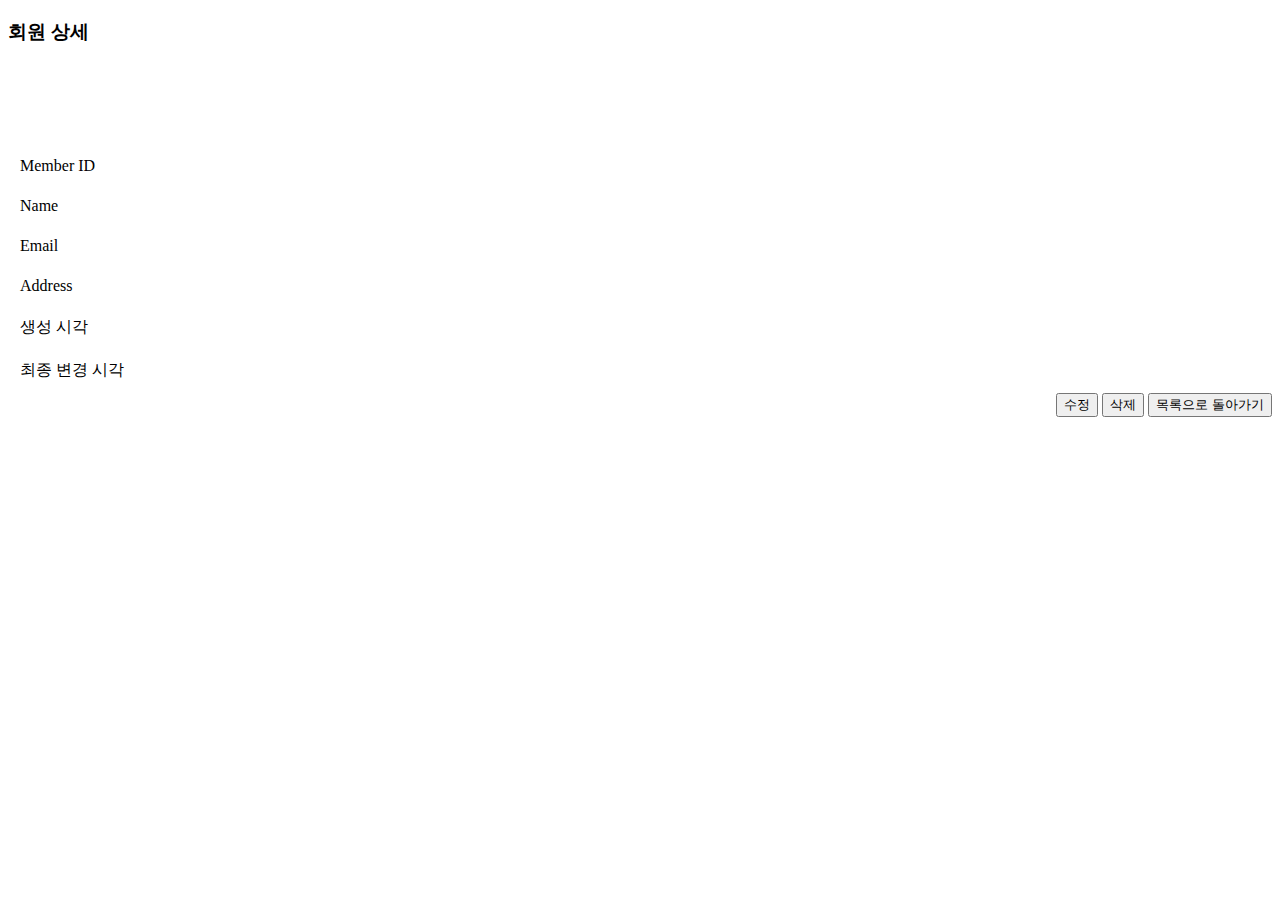
<file: src/main/resources/templates/member/detail.html>
<!DOCTYPE html>
<html xmlns:th="http://www.thymeleaf.org">
<head>
    <meta charset="UTF-8">
    <title>회원 상세</title>
    <script src="https://ajax.googleapis.com/ajax/libs/jquery/3.5.1/jquery.min.js"></script>
    <style>
        .member-detail{
            margin:0 auto;
        }
        .member-detail-top{
            width: 500px;
            height: 600px;
            float: left;
            padding: 50px;
        }
        .member-detail-bottom{
            text-align: center;
        }
        .member-detail-table{
            width: 500px;
            margin-top: 100px;
        }
        .member-detail-table tr{
            border-bottom: 1px solid #F7F7F7;
        }
        .member-detail-table tr td:first-child{
            width: 150px;
            padding: 10px;
        }
    </style>
</head>
<body>
<div th:replace="~{fragments/nav}"></div>

<div class="content-default">
    <div class="view-title">
        <h3>회원 상세</h3>
    </div>
    <div class="member-detail">
        <table class="member-detail-table">
            <tr>
                <td>Member ID</td>
                <td id="memberId" th:text="${member.memberId}"></td>
            </tr>
            <tr>
                <td>Name</td>
                <td th:text="${member.name}"></td>
            </tr>
            <tr>
                <td>Email</td>
                <td th:text="${member.email}"></td>
            </tr>
            <tr>
                <td>Address</td>
                <td th:text="${member.address}"></td>
            </tr>
            <tr>
                <td>생성 시각</td>
                <td th:text="${member.createdAt}"></td>
            </tr>
            <tr>
                <td>최종 변경 시각</td>
                <td th:text="${member.updatedAt()}"></td>
            </tr>
        </table>
    </div>

    <div style="text-align: right">
        <input type="button" value="수정" th:onclick="'location.href=\'' + @{/members/update/{memberId}(memberId=${member.memberId})} + '\''" class="button-outline-small"/>
        <input type="button" value="삭제" id="button-delete" class="button-outline-small"/>
        <input type="button" value="목록으로 돌아가기" th:onclick="'location.href=\'' + @{/members} + '\''" class="button-small"/>
    </div>
</div>

<script>
    $(document).ready(function() {
        $('#button-delete').click(function() {
            var memberId = $('#memberId').text();

            if (confirm('정말 삭제하시겠습니까?')) {
                $.ajax({
                    url: '/api/v1/members/' + memberId,
                    type: 'DELETE',
                    success: function() {
                        alert('삭제가 완료되었습니다.');
                        window.location.href = '/members';
                    },
                    error: function(error) {
                        alert('삭제 중 오류가 발생했습니다.');
                        console.log(error);
                    }
                });
            }
        });
    });
</script>

</body>
</html>
</file>
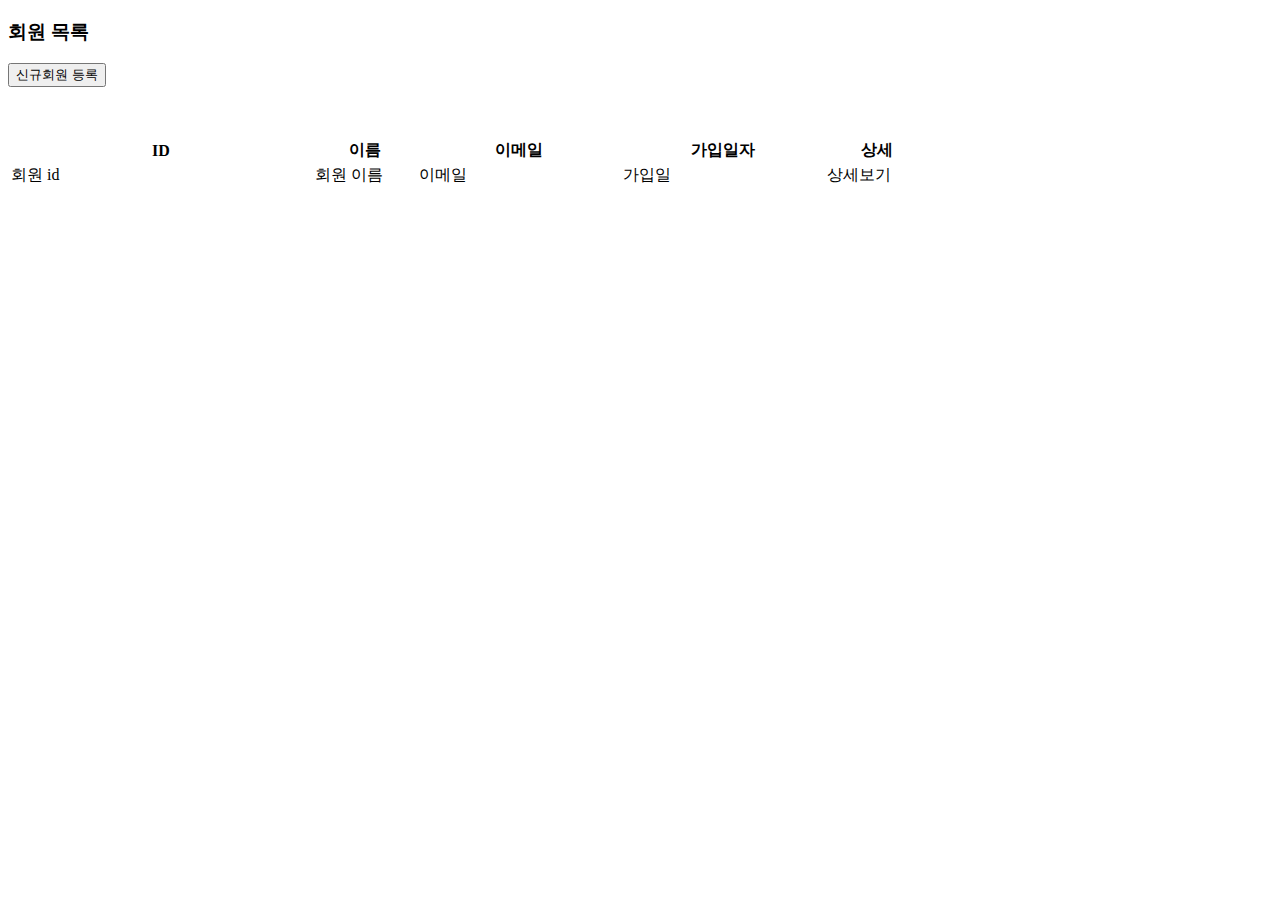
<file: src/main/resources/templates/member/list.html>
<!DOCTYPE html>
<html xmlns:th="http://www.thymeleaf.org">
<head>
    <meta charset="UTF-8">
    <title>마켓컬리 :: 내일의 장보기, 마켓컬리</title>
    <link rel="stylesheet" th:href="@{/kurly.css}"/>
    <style>

    </style>
</head>
<body>
<div th:replace="~{fragments/nav}"></div>
<div class="content-default">
    <div class="view-title">
        <h3>회원 목록</h3>
    </div>
    <div class="admin-content">
        <input type="button" value="신규회원 등록" th:onclick="'location.href=\'' + @{/members/create} + '\''" class="button-small"/>
        <p><br/></p>
        <table class="admin-list-table">
            <thead>
            <tr>
                <th style="width:300px">ID</th>
                <th style="width:100px">이름</th>
                <th style="width:200px">이메일</th>
                <th style="width:200px">가입일자</th>
                <th style="width:100px">상세</th>
            </tr>
            </thead>
            <tbody>
            <tr th:each="member, iterStat : ${members}">
                <td th:text="${member.memberId}">회원 id</td>
                <td th:text="${member.name}">회원 이름</td>
                <td th:text="${member.email}">이메일</td>
                <td th:text="${member.createdAt}">가입일</td>
                <td>
                    <a th:href="@{/members/{memberId}(memberId=${member.memberId})}">상세보기</a>
                </td>
            </tr>
            </tbody>
        </table>
    </div>
</div>
</body>
</html>
</file>
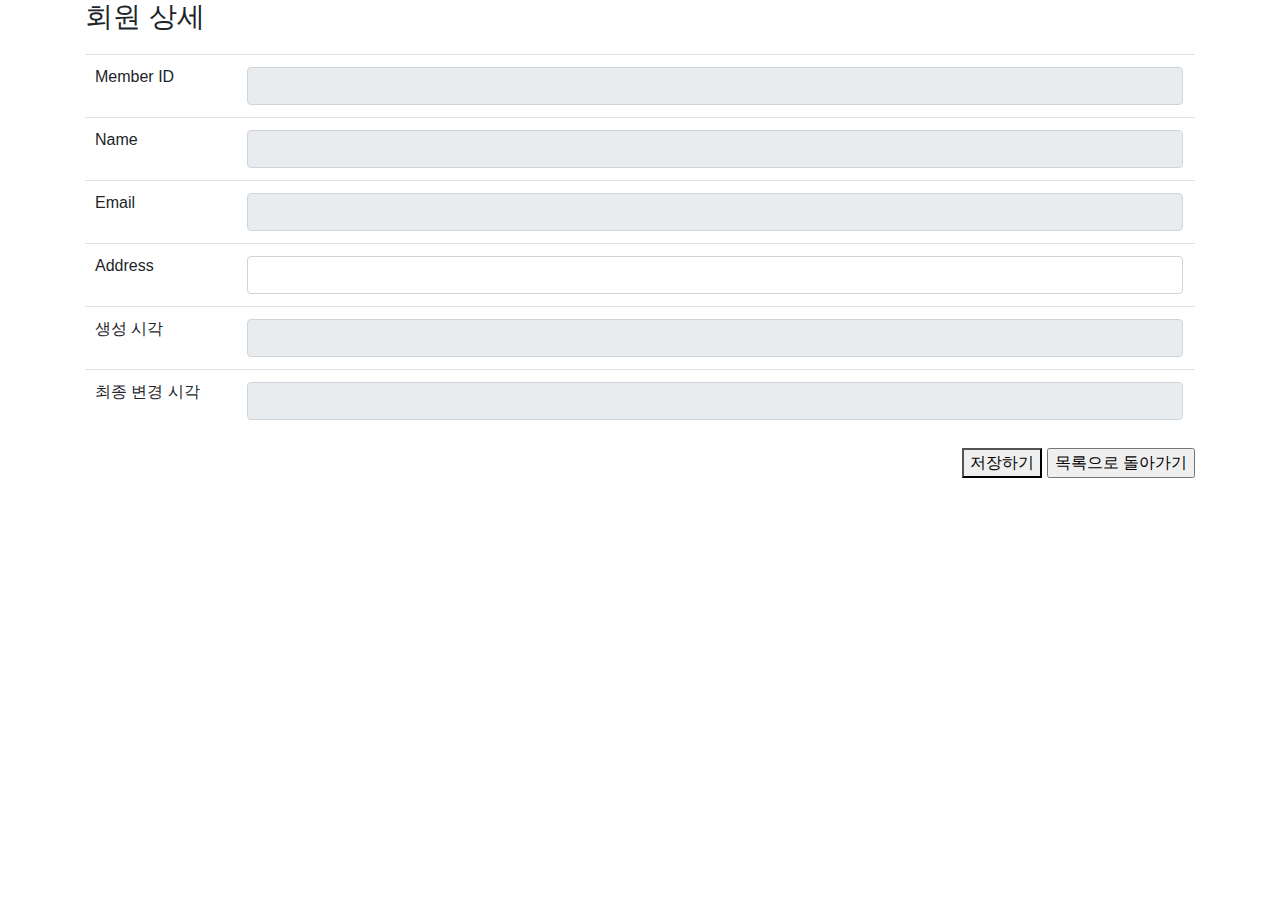
<file: src/main/resources/templates/member/update.html>
<!DOCTYPE html>
<html xmlns:th="http://www.thymeleaf.org">
<head>
    <meta charset="UTF-8">
    <title>회원 수정</title>
    <script src="https://ajax.googleapis.com/ajax/libs/jquery/3.5.1/jquery.min.js"></script>
    <link rel="stylesheet" href="https://stackpath.bootstrapcdn.com/bootstrap/4.3.1/css/bootstrap.min.css">
    <style>
        .member-detail{
            margin:0 auto;
        }
        .member-detail-table{
            width: 100%;
            margin-top: 20px;
        }
        .member-detail-table tr td:first-child{
            width: 150px;
            padding: 10px;
        }
    </style>
</head>
<body>
<div th:replace="~{fragments/nav}"></div>

<div class="container content-default">
    <div class="view-title">
        <h3>회원 상세</h3>
    </div>

    <form id="updateMemberForm">
        <div class="member-detail">
            <table class="table member-detail-table">
                <tr>
                    <td>Member ID</td>
                    <td><input type="text" class="form-control" id="memberId" th:value="${member.memberId}" readonly></td>
                </tr>
                <tr>
                    <td>Name</td>
                    <td><input type="text" class="form-control" th:value="${member.name}" readonly></td>
                </tr>
                <tr>
                    <td>Email</td>
                    <td><input type="text" class="form-control" th:value="${member.email}" readonly></td>
                </tr>
                <tr>
                    <td>Address</td>
                    <td><input type="text" class="form-control" id="address" th:value="${member.address}"></td>
                </tr>
                <tr>
                    <td>생성 시각</td>
                    <td><input type="text" class="form-control" th:value="${member.createdAt}" readonly></td>
                </tr>
                <tr>
                    <td>최종 변경 시각</td>
                    <td><input type="text" class="form-control" th:value="${member.updatedAt}" readonly></td>
                </tr>
            </table>
        </div>

        <div class="text-right">
            <button type="submit" class="button-small" >저장하기</button>
            <input type="button" value="목록으로 돌아가기" th:onclick="'location.href=\'' + @{/members} + '\''" class="button-outline-small"/>
        </div>
    </form>

</div>

<script>
    $(document).ready(function() {
        $('#updateMemberForm').on('submit', function(e) {
            e.preventDefault();
            var memberId = $('#memberId').val();

            var formData = {
                address: $('#address').val()
            };

            $.ajax({
                url: '/api/v1/members/' + memberId,
                type: 'PATCH',
                contentType: 'application/json',
                data: JSON.stringify(formData),
                success: function(response) {
                    console.log(response);
                    window.location.href = '/members';
                },
                error: function(error) {
                    console.log(error);
                }
            });
        });
    });
</script>


</body>
</html>
</file>
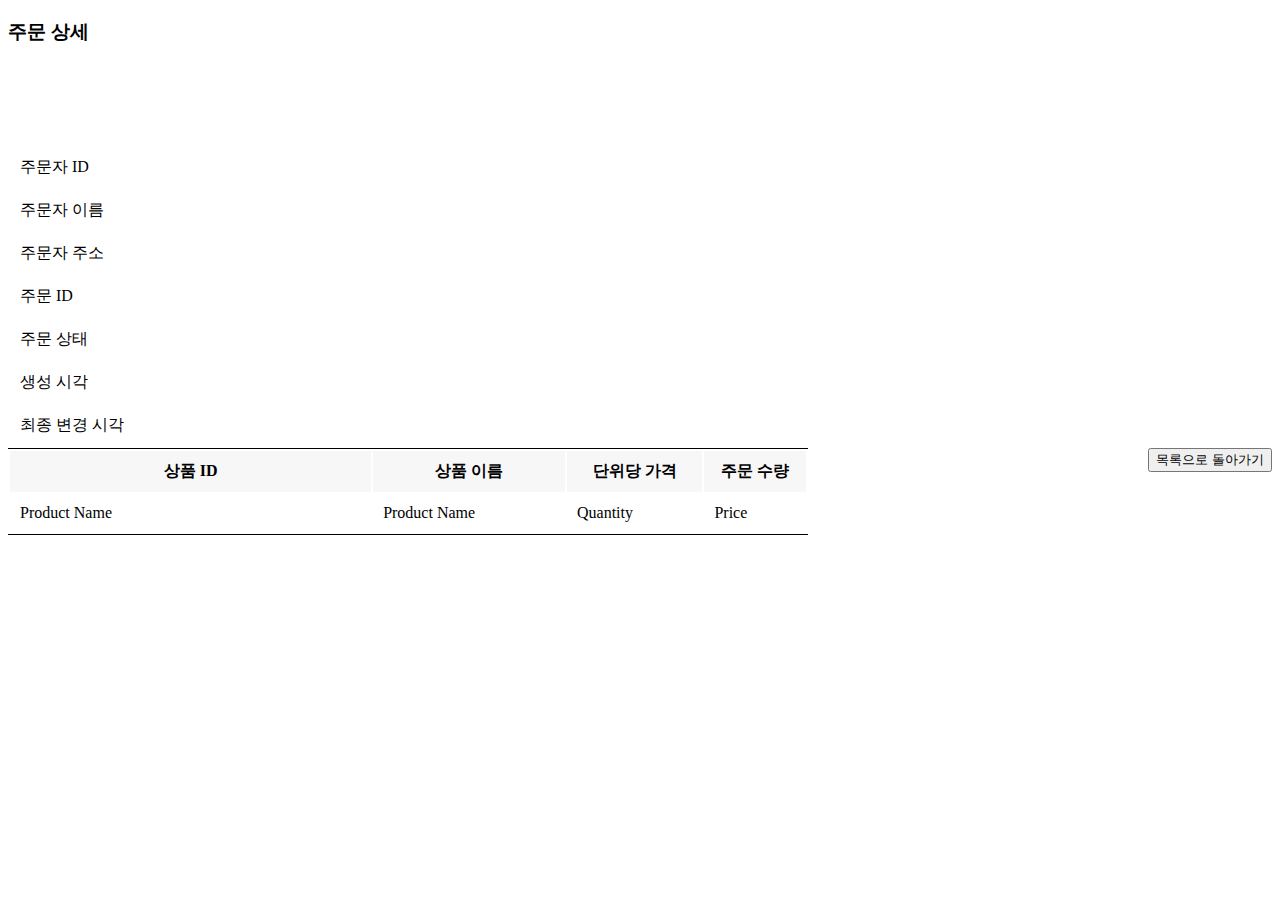
<file: src/main/resources/templates/order/detail.html>
<!DOCTYPE html>
<html xmlns:th="http://www.thymeleaf.org">
<head>
    <meta charset="UTF-8">
    <title>주문 상세</title>
    <script src="https://ajax.googleapis.com/ajax/libs/jquery/3.5.1/jquery.min.js"></script>
    <style>
        .member-detail{
            margin:0 auto;
        }
        .member-detail-top{
            width: 500px;
            height: 600px;
            float: left;
            padding: 50px;
        }
        .member-detail-bottom{
            text-align: center;
        }
        .member-detail-table{
            width: 500px;
            margin-top: 100px;
        }
        .member-detail-table tr{
            border-bottom: 1px solid #F7F7F7;
        }
        .member-detail-table tr td:first-child{
            width: 150px;
            padding: 10px;
        }
        .cart{
            float: left;
        }
        .cart-price{
            float: right;
            width: 280px;
            background-color: #f7f7f7;
        }
        .cart-price div{
            margin:10px;
        }
        .cart-list {
            width: 800px;
            border-top: 1px solid black;
            border-bottom: 1px solid black;
            margin-right: 0px;
            margin-bottom: 100px;
        }
        .cart-list th{
            padding: 10px;
            background-color: #f7f7f7;
        }
        .cart-list td{
            padding: 10px;
        }
        .cart-list tr{
            border-bottom: 1px solid #f7f7f7;
        }
        .cart-list tr:hover{
            background-color: #f7f7f7;
        }
        .cart-quantity-input{
            width: 70px;
            border: 1px solid gray;
            border-radius: 5px;
        }
    </style>
</head>
<body>
<div th:replace="~{fragments/nav}"></div>

<div class="content-default">
    <div class="view-title">
        <h3>주문 상세</h3>
    </div>
    <div class="member-detail">
        <table class="member-detail-table">
            <tr>
                <td>주문자 ID</td>
                <td id="memberId" th:text="${order.memberId}"></td>
            </tr>
            <tr>
                <td>주문자 이름</td>
                <td th:text="${order.name}"></td>
            </tr>
            <tr>
                <td>주문자 주소</td>
                <td th:text="${order.address}"></td>
            </tr>
            <tr>
                <td>주문 ID</td>
                <td th:text="${order.orderId()}"></td>
            </tr>
            <tr>
                <td>주문 상태</td>
                <td th:text="${order.orderStatus().name()}"></td>
            </tr>
            <tr>
                <td>생성 시각</td>
                <td th:text="${order.createdAt}"></td>
            </tr>
            <tr>
                <td>최종 변경 시각</td>
                <td th:text="${order.updatedAt}"></td>
            </tr>
        </table>

            <div class="cart-and-total-container">
                <div class="cart-container">
                    <!-- Existing table HTML with Thymeleaf content -->
                    <table class="cart cart-list">
                        <tr>
                            <th style="width:300px">상품 ID</th>
                            <th style="width:150px">상품 이름</th>
                            <th style="width:100px">단위당 가격</th>
                            <th style="width:70px">주문 수량</th>
                        </tr>
                        <tr th:each="orderItem : ${order.orderItems()}">
                            <td th:text="${orderItem.productId()}">Product Name</td>
                            <td th:text="${orderItem.name}">Product Name</td>
                            <td th:text="${orderItem.price()}">Quantity</td>
                            <td th:text="${orderItem.quantity()}">Price</td>
                        </tr>
                    </table>
                </div>
            </div>

        </div>

    <div style="text-align: right">
        <input type="button" value="목록으로 돌아가기" th:onclick="'location.href=\'' + @{/orders} + '\''" class="button-small"/>
    </div>
</div>


</body>
</html>
</file>
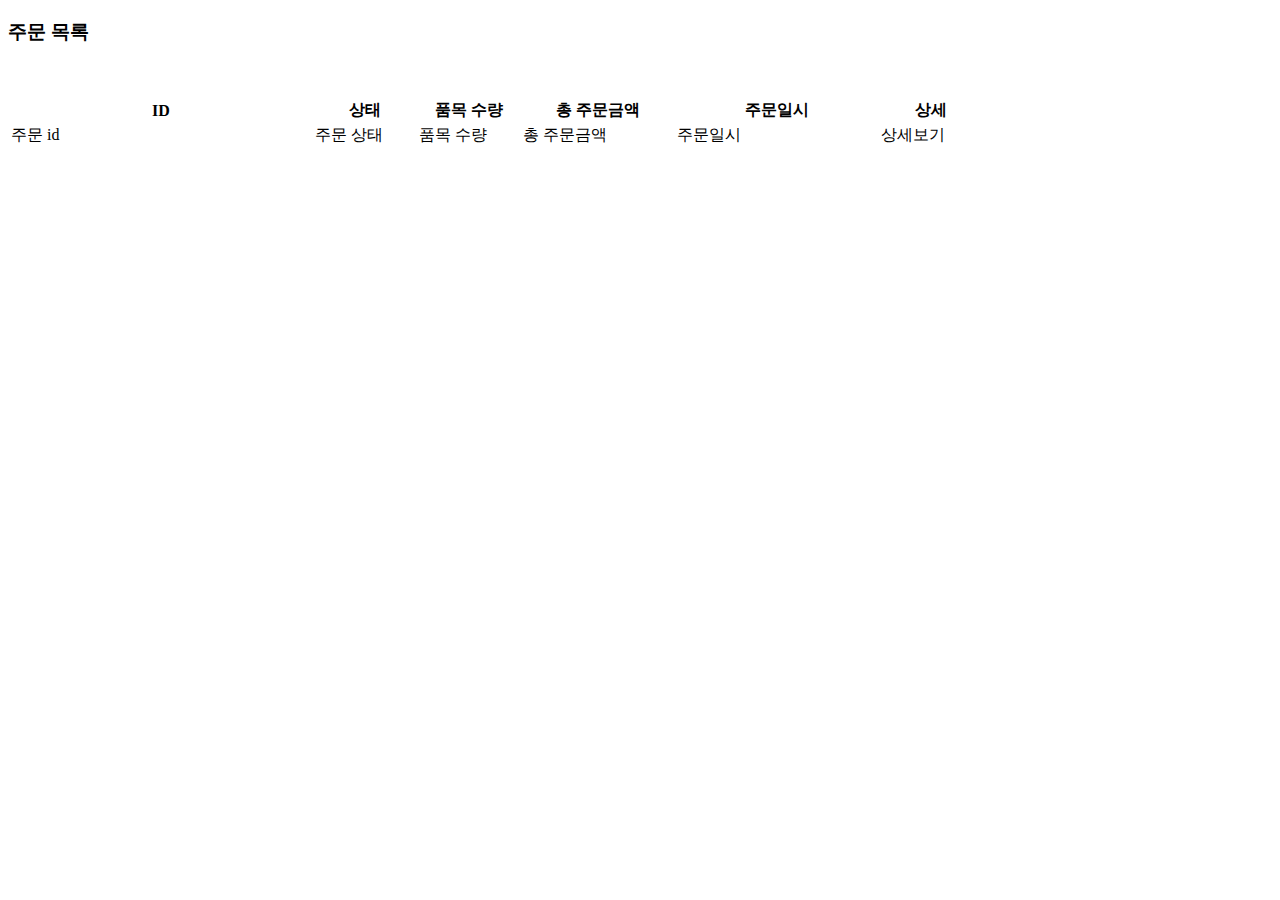
<file: src/main/resources/templates/order/list.html>
<!DOCTYPE html>
<html xmlns:th="http://www.thymeleaf.org">
<head>
    <meta charset="UTF-8">
    <title>마켓컬리 :: 내일의 장보기, 마켓컬리</title>
    <link rel="stylesheet" th:href="@{/kurly.css}"/>
    <style>

    </style>
</head>
<body>
<div th:replace="~{fragments/nav}"></div>
<div class="content-default">
    <div class="view-title">
        <h3>주문 목록</h3>
    </div>
    <div class="admin-content">
        <p><br/></p>
        <table class="admin-list-table">
            <thead>
            <tr>
                <th style="width:300px">ID</th>
                <th style="width:100px">상태</th>
                <th style="width:100px">품목 수량</th>
                <th style="width:150px">총 주문금액</th>
                <th style="width:200px">주문일시</th>
                <th style="width:100px">상세</th>
            </tr>
            </thead>
            <tbody>
            <tr th:each="order, iterStat : ${orders}">
                <td th:text="${order.orderId}">주문 id</td>
                <td th:text="${order.orderStatus()}">주문 상태</td>
                <td th:text="${order.totalItems()}">품목 수량</td>
                <td th:text="${order.totalPrice()}">총 주문금액</td>
                <td th:text="${order.createdAt}">주문일시</td>
                <td>
                    <a th:href="@{/orders/{orderId}(orderId=${order.orderId})}">상세보기</a>
                </td>
            </tr>
            </tbody>
        </table>
    </div>
</div>
</body>
</html>
</file>
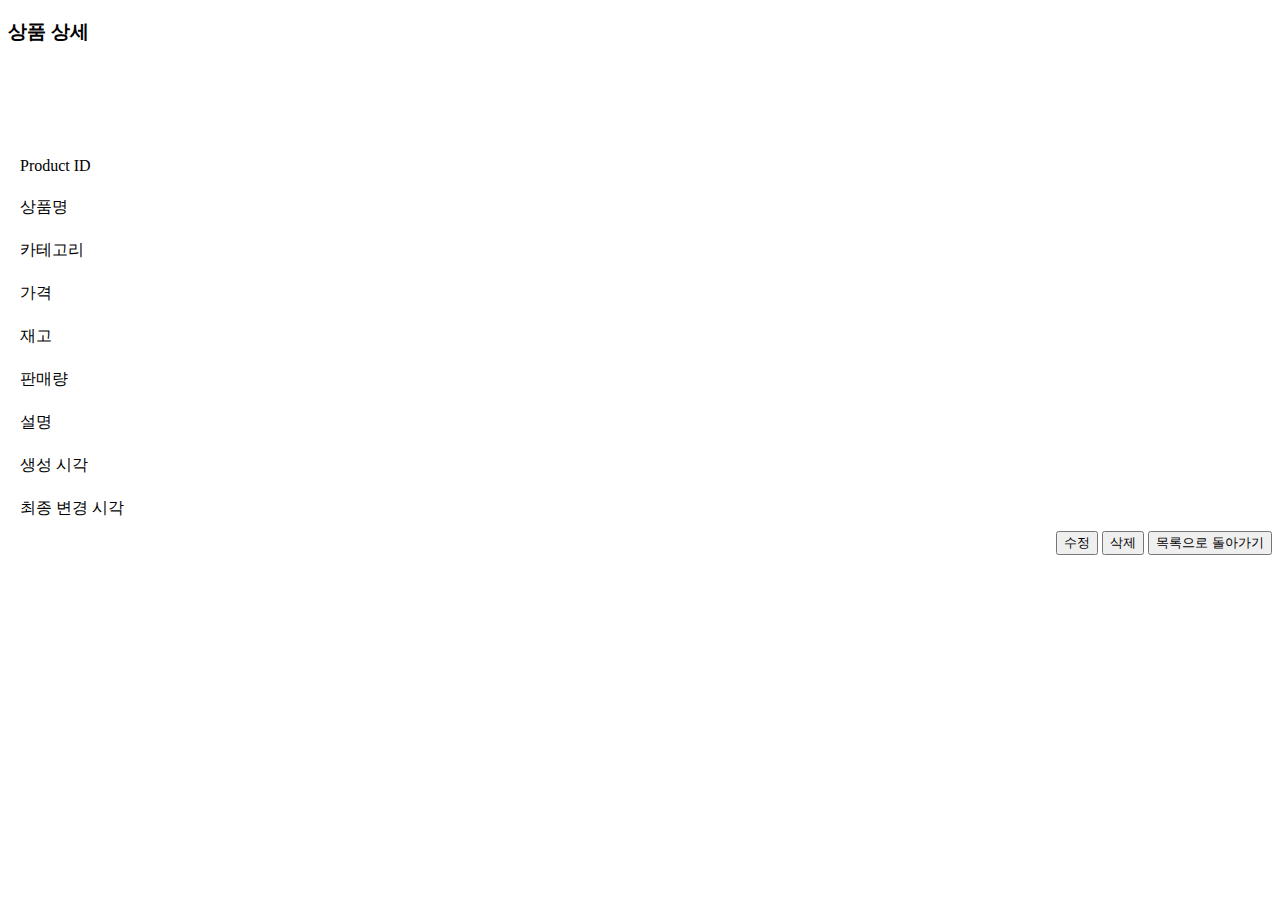
<file: src/main/resources/templates/product/detail.html>
<!DOCTYPE html>
<html xmlns:th="http://www.thymeleaf.org">
<head>
    <meta charset="UTF-8">
    <title>상품 상세</title>
    <script src="https://ajax.googleapis.com/ajax/libs/jquery/3.5.1/jquery.min.js"></script>
    <style>
        .member-detail{
            margin:0 auto;
        }
        .member-detail-top{
            width: 500px;
            height: 600px;
            float: left;
            padding: 50px;
        }
        .member-detail-bottom{
            text-align: center;
        }
        .member-detail-table{
            width: 500px;
            margin-top: 100px;
        }
        .member-detail-table tr{
            border-bottom: 1px solid #F7F7F7;
        }
        .member-detail-table tr td:first-child{
            width: 150px;
            padding: 10px;
        }
    </style>
</head>
<body>
<div th:replace="~{fragments/nav}"></div>

<div class="content-default">
    <div class="view-title">
        <h3>상품 상세</h3>
    </div>
    <div class="member-detail">
        <table class="member-detail-table">
            <tr>
                <td>Product ID</td>
                <td id="productId" th:text="${product.productId}"></td>
            </tr>
            <tr>
                <td>상품명</td>
                <td th:text="${product.name}"></td>
            </tr>
            <tr>
                <td>카테고리</td>
                <td th:text="${product.category}"></td>
            </tr>
            <tr>
                <td>가격</td>
                <td th:text="${product.price}"></td>
            </tr>
            <tr>
                <td>재고</td>
                <td th:text="${product.stock}"></td>
            </tr>
            <tr>
                <td>판매량</td>
                <td th:text="${product.sales}"></td>
            </tr>
            <tr>
                <td>설명</td>
                <td th:text="${product.description}"></td>
            </tr>
            <tr>
                <td>생성 시각</td>
                <td th:text="${product.createdAt}"></td>
            </tr>
            <tr>
                <td>최종 변경 시각</td>
                <td th:text="${product.updatedAt}"></td>
            </tr>
        </table>
    </div>

    <div style="text-align: right">
        <input type="button" value="수정" th:onclick="'location.href=\'' + @{/products/update/{productId}(productId=${product.productId})} + '\''" class="button-outline-small"/>
        <input type="button" value="삭제" id="button-delete" class="button-outline-small"/>
        <input type="button" value="목록으로 돌아가기" th:onclick="'location.href=\'' + @{/products} + '\''" class="button-small"/>
    </div>
</div>

<script>
    $(document).ready(function() {
        $('#button-delete').click(function() {
            var productId = $('#productId').text();

            if (confirm('정말 삭제하시겠습니까?')) {
                $.ajax({
                    url: '/api/v1/products/' + productId,
                    type: 'DELETE',
                    success: function() {
                        alert('삭제가 완료되었습니다.');
                        window.location.href = '/products';
                    },
                    error: function(error) {
                        alert('삭제 중 오류가 발생했습니다.');
                        console.log(error);
                    }
                });
            }
        });
    });
</script>

</body>
</html>
</file>
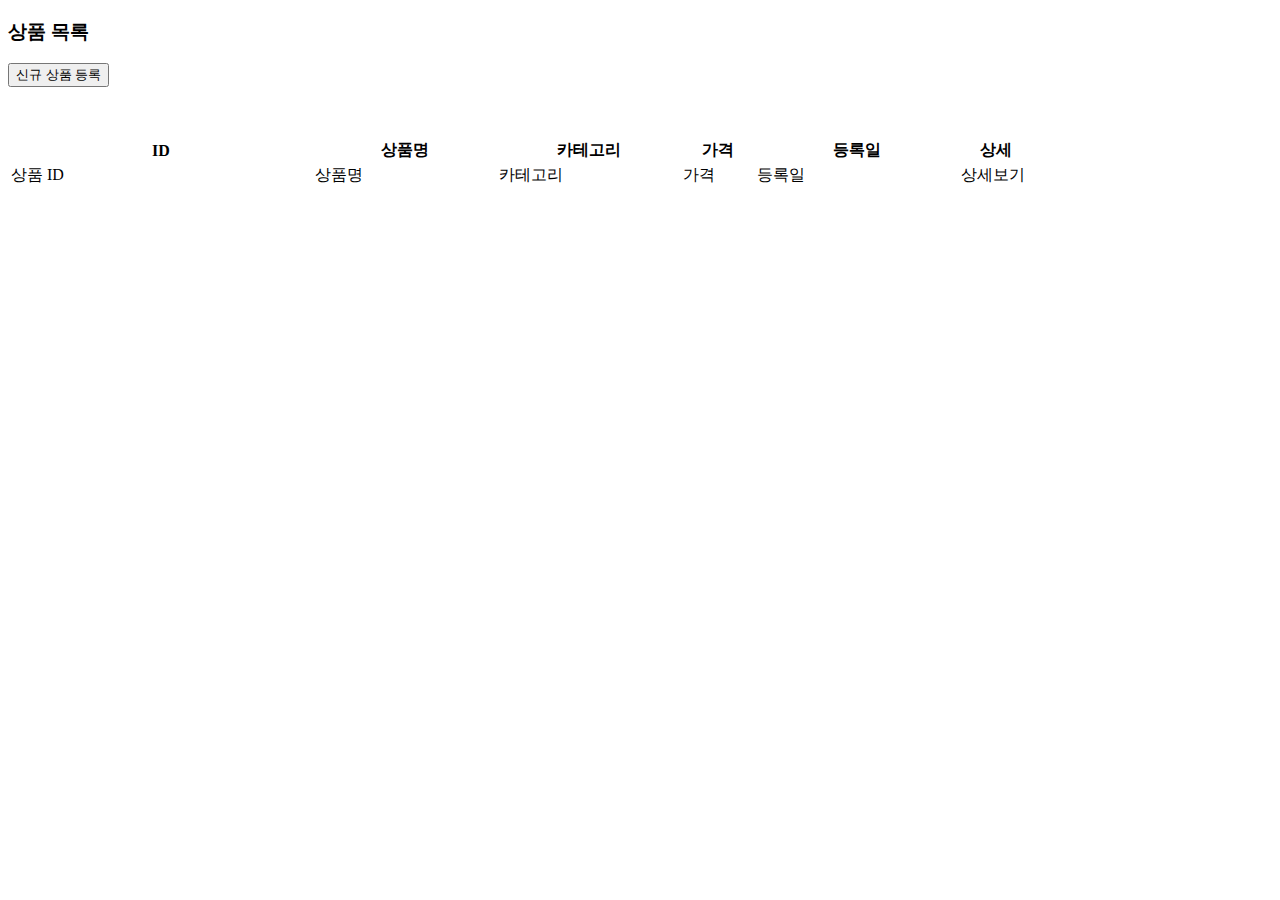
<file: src/main/resources/templates/product/list.html>
<!DOCTYPE html>
<html xmlns:th="http://www.thymeleaf.org">
<head>
    <meta charset="UTF-8">
    <title>마켓컬리 :: 내일의 장보기, 마켓컬리</title>
    <link rel="stylesheet" th:href="@{/kurly.css}"/>
</head>
<body>
<div th:replace="~{fragments/nav}"></div>
<div class="content-default">
    <div class="view-title">
        <h3>상품 목록</h3>
    </div>
    <div class="admin-content">
        <input type="button" value="신규 상품 등록" th:onclick="'location.href=\'' + @{/products/create} + '\''" class="button-small"/>
        <p><br/></p>
        <table class="admin-list-table">
            <thead>
            <tr>
                <th style="width:300px">ID</th>
                <th style="width:180px">상품명</th>
                <th style="width:180px">카테고리</th>
                <th style="width:70px">가격</th>
<!--                <th style="width:100px">재고</th>-->
<!--                <th style="width:100px">판매량</th>-->
                <th style="width:200px">등록일</th>
<!--                <th style="width:200px">수정일</th>-->
                <th style="width:70px">상세</th>
            </tr>
            </thead>
            <tbody>
            <tr th:each="product, iterStat : ${products}">
                <td th:text="${product.productId}">상품 ID</td>
                <td th:text="${product.name}">상품명</td>
                <td th:text="${product.category}">카테고리</td>
                <td th:text="${product.price}">가격</td>
<!--                <td th:text="${product.stock}">재고</td>-->
<!--                <td th:text="${product.sales}">판매량</td>-->
                <td th:text="${product.createdAt}">등록일</td>
<!--                <td th:text="${product.updatedAt}">수정일</td>-->
                <td>
                    <a th:href="@{/products/{productId}(productId=${product.productId})}">상세보기</a>
                </td>
            </tr>
            </tbody>
        </table>
    </div>
</div>
</body>
</html>
</file>
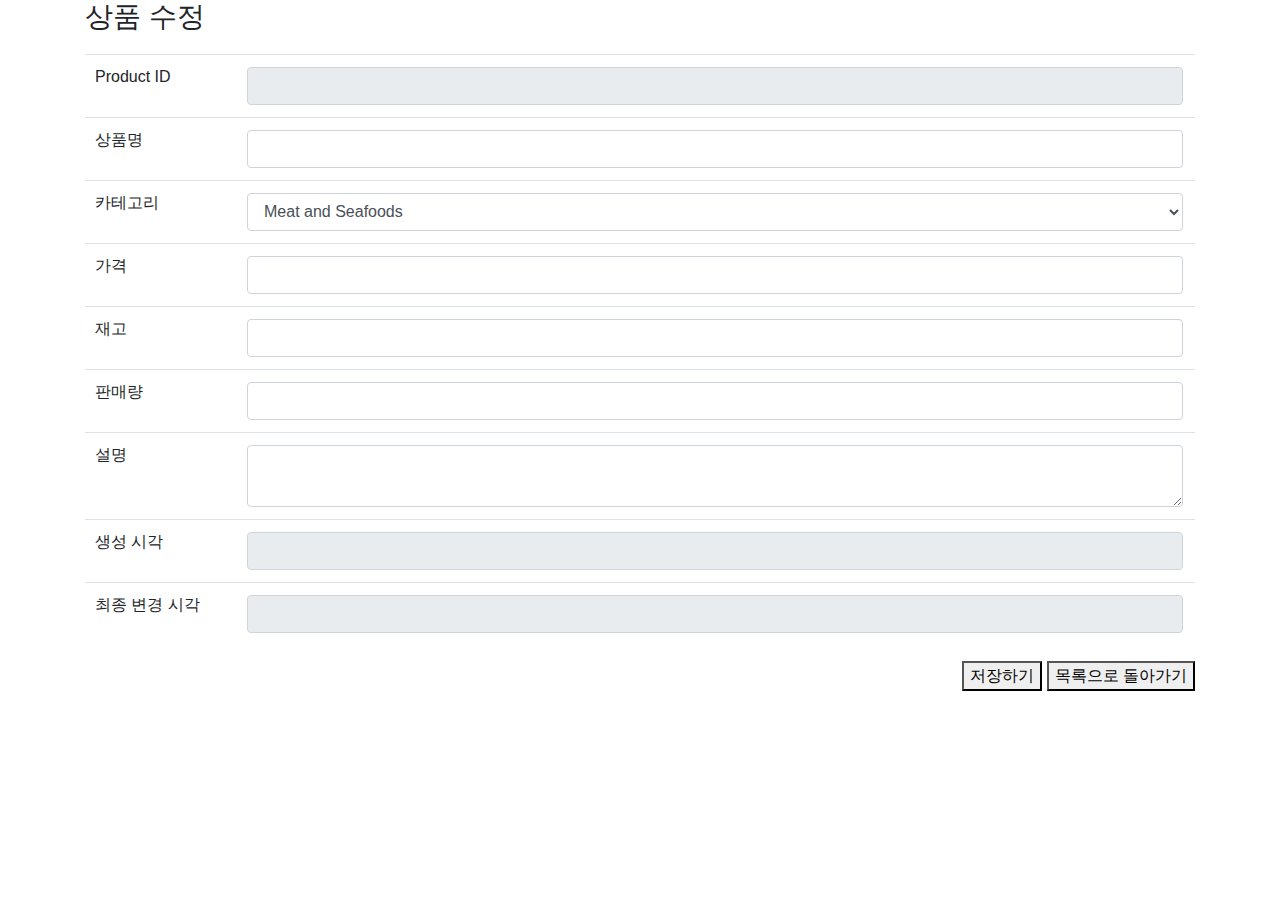
<file: src/main/resources/templates/product/update.html>
<!DOCTYPE html>
<html xmlns:th="http://www.thymeleaf.org">
<head>
    <meta charset="UTF-8">
    <title>상품 수정</title>
    <script src="https://ajax.googleapis.com/ajax/libs/jquery/3.5.1/jquery.min.js"></script>
    <link rel="stylesheet" href="https://stackpath.bootstrapcdn.com/bootstrap/4.3.1/css/bootstrap.min.css">
    <style>
        .product-detail{
            margin: 0 auto;
        }
        .product-detail-table{
            width: 100%;
            margin-top: 20px;
        }
        .product-detail-table tr td:first-child{
            width: 150px;
            padding: 10px;
        }
    </style>
</head>
<body>
<div th:replace="~{fragments/nav}"></div>

<div class="container content-default">
    <div class="view-title">
        <h3>상품 수정</h3>
    </div>

    <form id="updateProductForm">
        <div class="product-detail">
            <table class="table product-detail-table">
                <tr>
                    <td>Product ID</td>
                    <td><input type="text" class="form-control" id="productId" th:value="${product.productId}" readonly></td>
                </tr>
                <tr>
                    <td>상품명</td>
                    <td><input type="text" class="form-control" id="name" th:value="${product.name}"></td>
                </tr>
                <tr>
                    <td>카테고리</td>
                    <td>
                        <select class="form-control" id="category">
                            <option value="MEAT_AND_SEAFOODS" th:selected="${product.category.name() == 'MEAT_AND_SEAFOODS'}">Meat and Seafoods</option>
                            <option value="BREADS_AND_BAKERY" th:selected="${product.category.name() == 'BREADS_AND_BAKERY'}">Breads and Bakery</option>
                            <option value="FRUITS_AND_VEGETABLES" th:selected="${product.category.name() == 'FRUITS_AND_VEGETABLES'}">Fruits and Vegetables</option>
                            <option value="BEVERAGES" th:selected="${product.category.name() == 'BEVERAGES'}">Beverages</option>
                        </select>
                    </td>
                </tr>
                <tr>
                    <td>가격</td>
                    <td><input type="number" class="form-control" id="price" th:value="${product.price}"></td>
                </tr>
                <tr>
                    <td>재고</td>
                    <td><input type="number" class="form-control" id="stock" th:value="${product.stock}"></td>
                </tr>
                <tr>
                    <td>판매량</td>
                    <td><input type="number" class="form-control" id="sales" th:value="${product.sales}"></td>
                </tr>
                <tr>
                    <td>설명</td>
                    <td><textarea class="form-control" id="description" th:text="${product.description}"></textarea></td>
                </tr>
                <tr>
                    <td>생성 시각</td>
                    <td><input type="text" class="form-control" th:value="${product.createdAt}" readonly></td>
                </tr>
                <tr>
                    <td>최종 변경 시각</td>
                    <td><input type="text" class="form-control" th:value="${product.updatedAt}" readonly></td>
                </tr>
            </table>
        </div>

        <div class="text-right">
            <button type="submit" class="button-small">저장하기</button>
            <button type="button" class="button-outline-small" th:onclick="'location.href=\'' + @{/products} + '\''">목록으로 돌아가기</button>
        </div>
    </form>
</div>

<script>
    $(document).ready(function() {
        $('#updateProductForm').on('submit', function(e) {
            e.preventDefault();
            var productId = $('#productId').val();

            var formData = {
                name: $('#name').val(),
                category: $('#category').val(),
                price: $('#price').val(),
                stock: $('#stock').val(),
                sales: $('#sales').val(),
                description: $('#description').val()
            };

            $.ajax({
                url: '/api/v1/products/' + productId,
                type: 'PATCH',
                contentType: 'application/json',
                data: JSON.stringify(formData),
                success: function(response) {
                    alert('상품 정보가 업데이트 되었습니다.');
                    window.location.href = '/products';
                },
                error: function(error) {
                    alert('상품 정보 업데이트 중 오류가 발생했습니다.');
                    console.log(error);
                }
            });
        });
    });
</script>
</body>
</html>
</file>
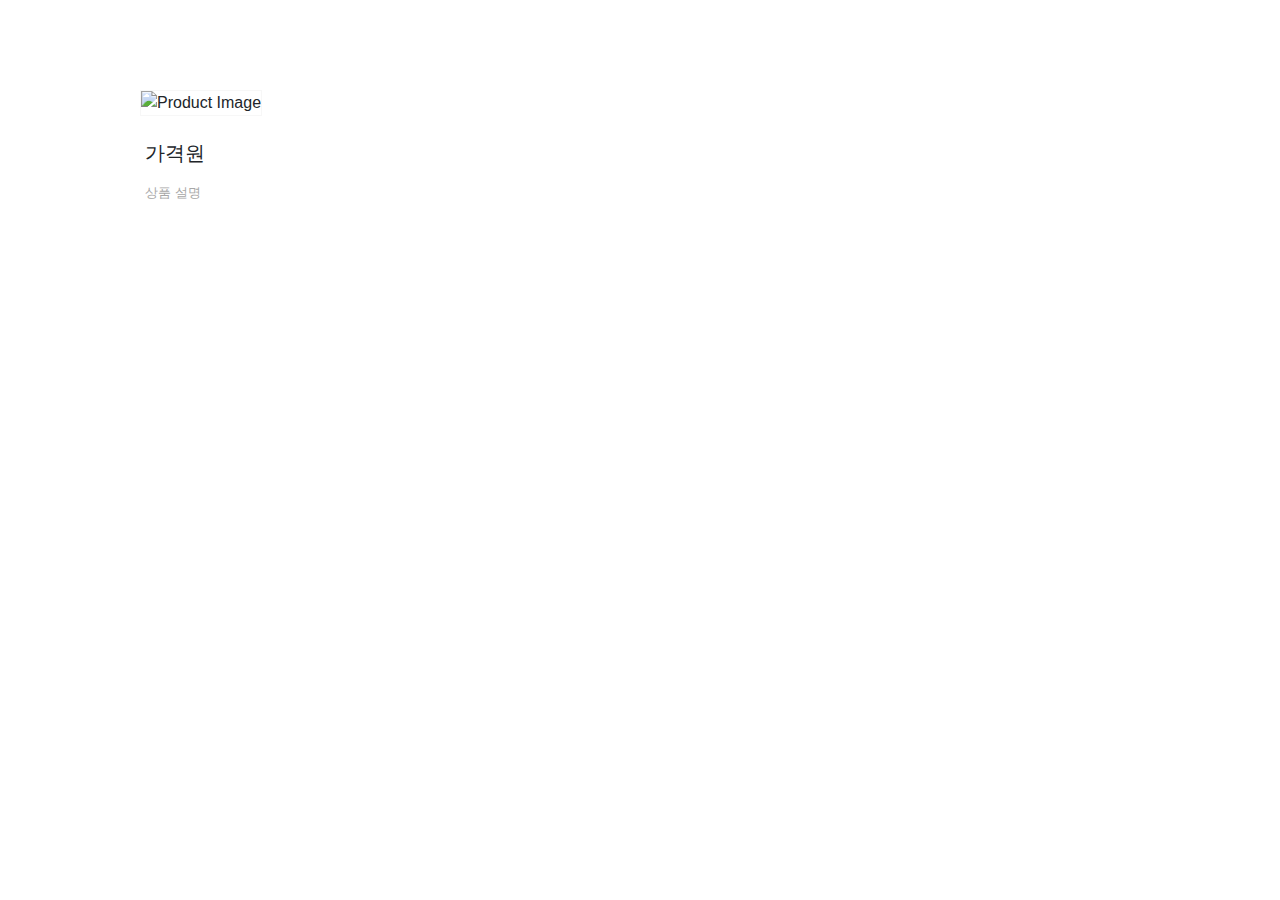
<file: src/main/resources/templates/shop/list.html>
<!DOCTYPE html>
<html xmlns:th="http://www.thymeleaf.org">
<head>
    <meta charset="UTF-8">
    <title>마켓컬리 :: 내일의 장보기, 마켓컬리</title>
    <style>
        .content-default-goods{
            width: 1000px;
            margin: 0 auto;
            padding: 50px 0 200px 0;
        }
        .col-lg-4{
            padding: 20px;
            height: 600px;
            cursor: pointer;
        }
        .goods-image{
            width: 310px;
        }
        .goods-image img{
            width: 100%;
            border: 1px solid #F7F7F7;
        }
        .goods-image img:hover{
            transform: scale(1.03);
            transition: .5s;
        }
        .goods-content .goods-name{
            font-size: 20px;
            font-weight: 600;
        }
        .goods-content .goods-price{
            font-size: 20px;
            font-weight: 600;
        }
        .goods-content .goods-short{
            font-size: small;
            color: #A7A7A7;
        }
        .goods-content{
            margin-top: 10px;
        }
        .goods-content div{
            padding: 5px;
        }
        .font-color-red{
            color: #D66672;
        }
        .price-gray{
            font-size: 20px;
            color: #9D9C9A;
            text-decoration: line-through;
        }
        ul.goodsMenu > li {
            text-align: center;
            float: left;
            line-height: 50px;
            vertical-align: middle;
            position : relative;
            border-bottom : 1px solid #C2C0C3;
        }
        ul.goodsMenu > li a {
            width: 160px;
            display: inline-block;
            text-decoration:none;
            color: #383838;
            font-size: 14px;
            font-weight: normal;
        }

        ul.goodsMenu > li #menuSelected{
            background-color: white;
            font-weight: 800;
        }
    </style>
    <link rel="stylesheet" th:href="@{/kurly.css}" />
    <link rel="stylesheet" href="https://stackpath.bootstrapcdn.com/bootstrap/4.3.1/css/bootstrap.min.css">
</head>
<body>
<div th:replace="~{fragments/nav}"></div>

<div class="content-default-goods">

    <p><br></p>
    <div class="row">
        <div th:each="product : ${products}" class="col-4" th:onclick="|window.location.href='@{/shop/{productId}(productId=${product.productId})}'|">
            <div class="goods-image">
                <img th:src="@{'/images/placeholder.png'}" alt="Product Image" th:alt="${product.name}"/>
            </div>
            <div class="goods-content">
                <div class="goods-name" th:text="${product.name}"></div>
                <div class="goods-price">
                    <h5><span th:text="${product.price}">가격</span><span class="small-font">원</span></h5>
                </div>
                <div class="goods-short" th:text="${product.description}">상품 설명</div>
            </div>
        </div>
    </div>


</div>
<!-- 푸터 포함 -->

<!-- Bootstrap JavaScript -->
<script src="https://code.jquery.com/jquery-3.3.1.min.js"></script>
<script src="https://cdnjs.cloudflare.com/ajax/libs/popper.js/1.14.7/umd/popper.min.js"></script>
<script src="https://stackpath.bootstrapcdn.com/bootstrap/4.3.1/js/bootstrap.min.js"></script>
</body>
</html>
</file>
